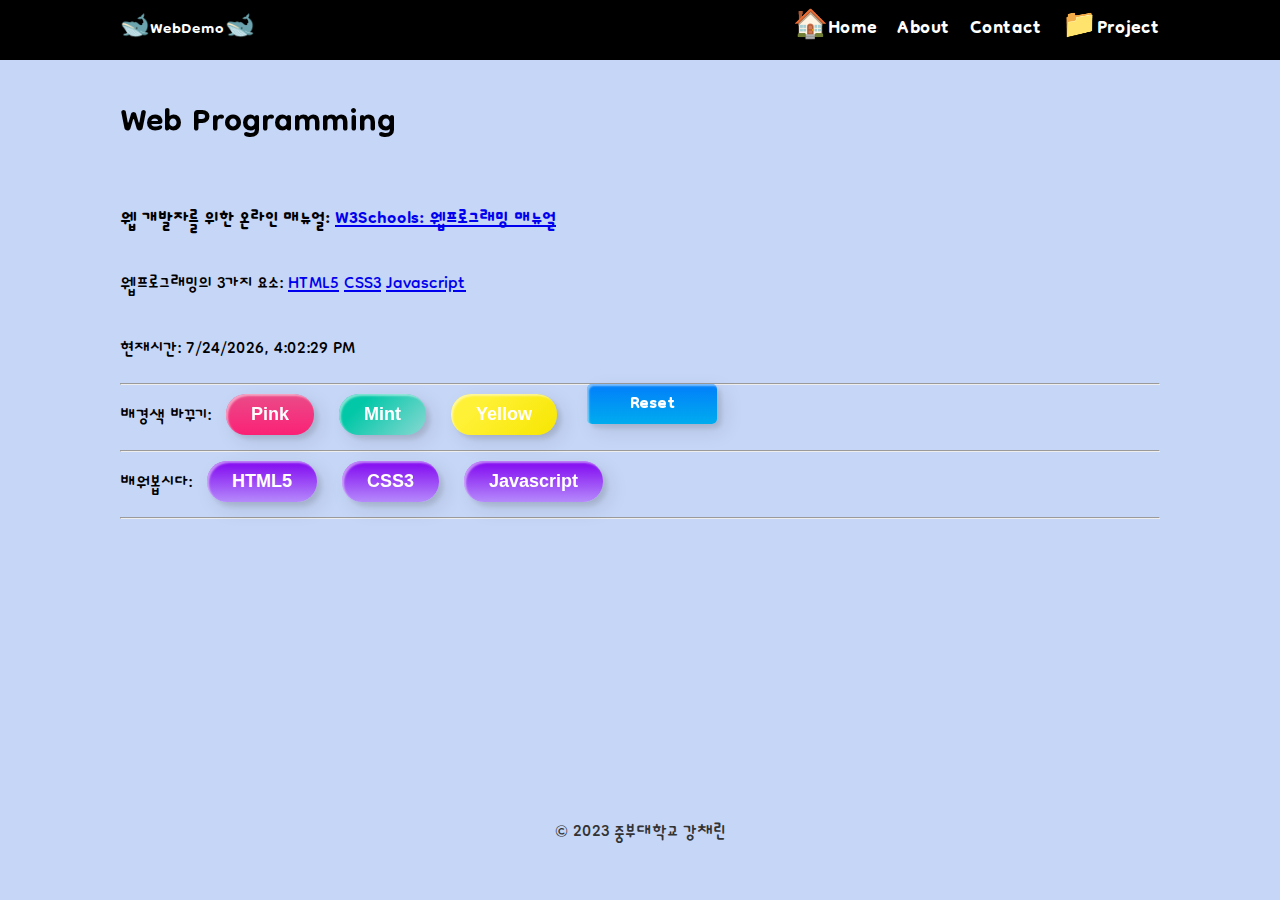
<file: index.html>
<!DOCTYPE html>
          <html lang="en">
            <head>
              <meta charset="UTF-8" />
              <meta http-equiv="X-UA-Compatible" content="IE=edge" />
              <meta
                name="viewport"
                content="width=device-width, initial-scale=1.0"
              />
              <title>WEB DEMO</title>
              <link rel="preconnect" href="https://fonts.googleapis.com">
<link rel="preconnect" href="https://fonts.gstatic.com" crossorigin>
<link href="https://fonts.googleapis.com/css2?family=Dongle:wght@700&display=swap" rel="stylesheet">
              <link rel="stylesheet" href="style.css" />
              <link rel="shortcut icon" href="/img/favicon (3).ico">
            </head>
            <body>
              
              <nav class="navbar">
                <div class="container">
                  <div class="logo">🐋WebDemo🐋</div>
                  <ul class="nav">
                    <li>
                      <a href="index.html">🏠Home</a>
                    </li>
                    <li>
                      <a href="about.html">About</a>
                    </li>
                    <li>
                      <a href="contact.html">Contact</a>
                    </li>
                    <li>
                      <a href="project.html">&#128193;Project</a>
                    </li>
                  </ul>
                </div>
              </nav>
              <!--메인 섹션-->
              <section class="main">
                <div class="container">
                  <h1>Web Programming</h1>

                  <h3>
                    웹 개발자를 위한 온라인 매뉴얼:
                    <a href="https://www.w3schools.com/"
                      >W3Schools: 웹프로그래밍 매뉴얼</a
                    >
                  </h3>

                  <p>
                    웹프로그래밍의 3가지 요소:
                    <a href="https://www.w3schools.com/html/default.asp"
                      >HTML5</a
                    >
                    
                    <a href="https://www.w3schools.com/css/default.asp">CSS3</a>
                    
                    <a href="https://www.w3schools.com/js/default.asp"
                      >Javascript</a
                    >
                  </p>

                  <p>현재시간: <span id="time"></span></p>
                  <hr />
                  <p>
                    배경색 바꾸기:
                    <button onclick="pink()" class="custom-btn btn-11">Pink</button>                 
                    <button onclick="mint()" class="custom-btn btn-13">Mint</button>                 
                    <button onclick="yellow()" class="custom-btn btn-14">Yellow</button>
                    <button onclick="reset()" class="custom-btn btn-12"><span>Click!</span><span>Reset</span></button>
                  </p>
                  <hr />
                  <p>
                    배워봅시다:
                    <button class="custom-btn btn-2" onmouseover="showhtml()" onmouseout="hide()">
                      HTML5
                    </button>
                    <button class="custom-btn btn-2" onmouseover="showcss()" onmouseout="hide()">
                      CSS3
                    </button>
                    <button class="custom-btn btn-2" onmouseover="showjs()" onmouseout="hide()">
                      Javascript
                    </button>
                  </p>
                  <hr />
                  <br />
                  <div>
                    <img id="fig" height="200px" />
                    <p id="desc"></p>
                  </div>
                </div>
              </section>

              <script src="main.js"></script>
            </body>
          </html>
        </h1>

      </div>
    </section>
    <footer class="footer">&copy 2023 중부대학교 강채린</footer>
    <script src="https://cdnjs.cloudflare.com/ajax/libs/jquery/2.0.2/jquery.min.js"></script>
    <script src="main.js"></script>
  </body>
</html>
</file>
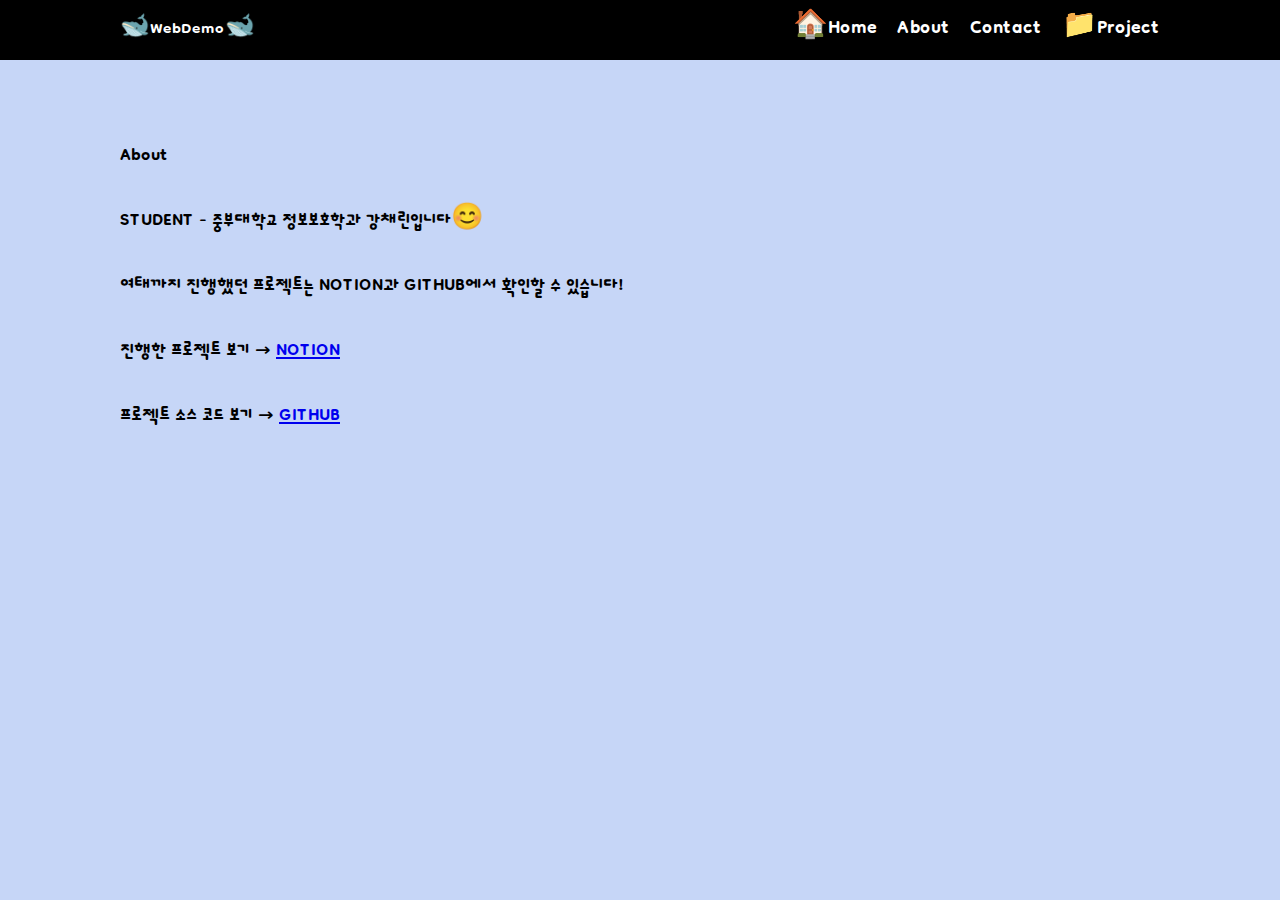
<file: about.html>
<!DOCTYPE html>
<html lang="en">
  <head>
    <meta charset="UTF-8" />
    <meta http-equiv="X-UA-Compatible" content="IE=edge" />
    <meta name="viewport" content="width=device-width, initial-scale=1.0" />
    <title>WEB DEMO</title>
    <link rel="preconnect" href="https://fonts.googleapis.com" />
    <link rel="preconnect" href="https://fonts.gstatic.com" crossorigin />
    <link
      href="https://fonts.googleapis.com/css2?family=Dongle:wght@700&display=swap"
      rel="stylesheet"
    />
    <link rel="stylesheet" href="style.css" />
    <link rel="shortcut icon" href="/img/favicon (3).ico" />
  </head>
  <body>
    <!--메뉴-->
    <nav class="navbar">
      <div class="container">
        <div class="logo">🐋WebDemo🐋</div>
        <ul class="nav">
          <li>
            <a href="index.html">🏠Home</a>
          </li>
          <li>
            <a href="about.html">About</a>
          </li>
          <li>
            <a href="contact.html">Contact</a>
          </li>
          <li>
            <a href="project.html">&#128193;Project</a>
          </li>
        </ul>
      </div>
    </nav>

    <!--메인 섹션-->
    <section class="main">
      <div class="container">
        <br />
        <h1>About</h1>

        <h3>
          STUDENT - 중부대학교 정보보호학과 강채린입니다😊
          <br />
          여태까지 진행했던 프로젝트는 NOTION과 GITHUB에서 확인할 수 있습니다!
          <br />
          <p>
            진행한 프로젝트 보기 →
            <a href="https://www.notion.so/5f0b08db4aee49bba3639bef6cb88bb4"
              >NOTION</a
            >
          </p>
          <p>
            프로젝트 소스 코드 보기 →
            <a href="https://github.com/QWOFTQ">GITHUB</a>
          </p>
        </h3>
      </div>
    </section>

    <script src="main.js"></script>
  </body>
</html>
</file>
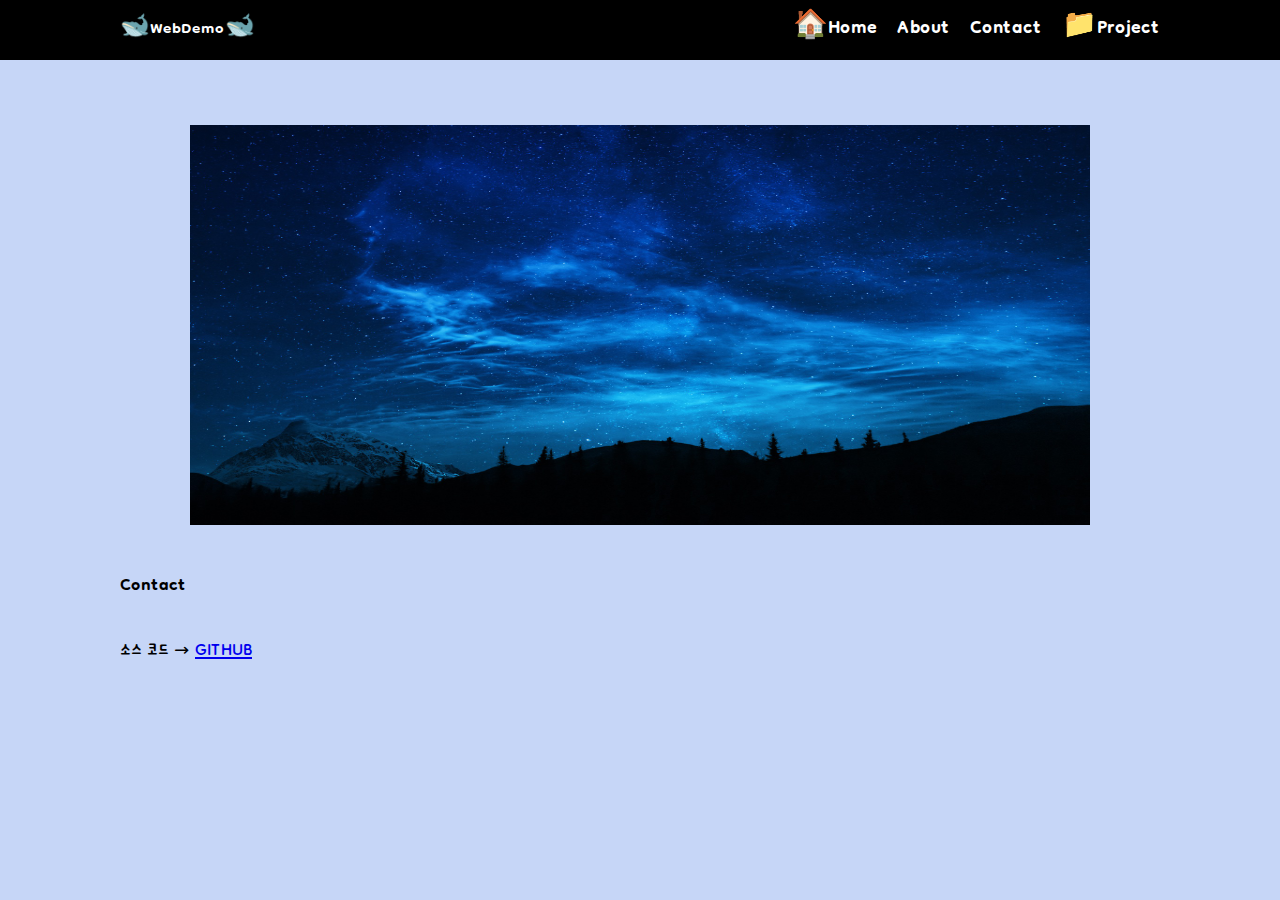
<file: contact.html>
<!DOCTYPE html>
<html lang="en">
  <head>
    <meta charset="UTF-8" />
    <meta http-equiv="X-UA-Compatible" content="IE=edge" />
    <meta name="viewport" content="width=device-width, initial-scale=1.0" />
    <title>WEB DEMO</title>
    <link rel="preconnect" href="https://fonts.googleapis.com" />
    <link rel="preconnect" href="https://fonts.gstatic.com" crossorigin />
    <link
      href="https://fonts.googleapis.com/css2?family=Dongle:wght@700&display=swap"
      rel="stylesheet"
    />
    <link rel="stylesheet" href="style.css" />
    <link rel="shortcut icon" href="/img/favicon (3).ico" />
  </head>
  <body>
    <!--메뉴-->
    <nav class="navbar">
      <div class="container">
        <div class="logo">🐋WebDemo🐋</div>

        <ul class="nav">
          <li>
            <a href="index.html">🏠Home</a>
          </li>
          <li>
            <a href="about.html">About</a>
          </li>
          <li>
            <a href="contact.html">Contact</a>
          </li>
          <li>
            <a href="project.html">&#128193;Project</a>
          </li>
        </ul>
      </div>
    </nav>

    <!--메인 섹션-->
    <section class="main">
      <div class="container">
        <br />
        <div style="text-align: center">
          <img src="/img/contact.jpg" style="width: 900px; height: 400px" />
        </div>
        <h1>Contact</h1>
        <p>
          소스 코드 →
          <a href="https://github.com/QWOFTQ">GITHUB</a>
        </p>
      </div>
    </section>

    <script src="main.js"></script>
  </body>
</html>
</file>
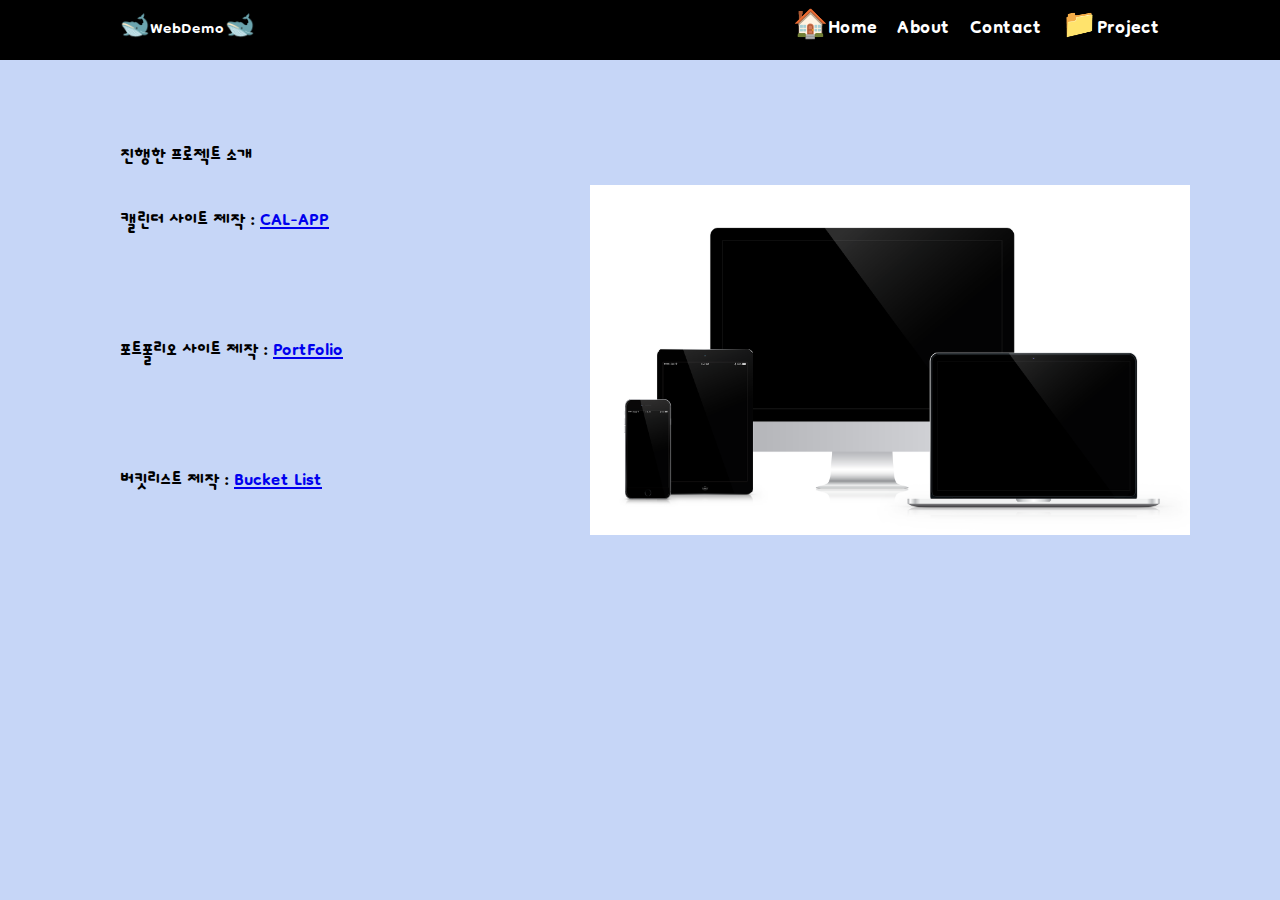
<file: project.html>
<!DOCTYPE html>
<html lang="en">
  <head>
    <meta charset="UTF-8" />
    <meta http-equiv="X-UA-Compatible" content="IE=edge" />
    <meta name="viewport" content="width=device-width, initial-scale=1.0" />
    <title>WEB DEMO</title>
    <link rel="preconnect" href="https://fonts.googleapis.com">
<link rel="preconnect" href="https://fonts.gstatic.com" crossorigin>
<link href="https://fonts.googleapis.com/css2?family=Dongle:wght@700&display=swap" rel="stylesheet">
    <link rel="stylesheet" href="style.css" />
    <link rel="shortcut icon" href="/img/favicon (3).ico">
  </head>
  <body class="back-row-toggle splat-toggle">
    <!--메뉴-->
    <nav class="navbar">
      <div class="container">
        <div class="logo">🐋WebDemo🐋</div>
        <ul class="nav">
          <li>
            <a href="index.html">🏠Home</a>
          </li>

          <li>
            <a href="about.html">About</a>
          </li>
          <li>
            <a href="contact.html">Contact</a>
          </li>
          <li>
            <a href="project.html">&#128193;Project</a>
          </li>
        </ul>
        
      </div>
    </nav>
    <img src="/img/project.png" style="float: right; width:600px; height:350px;  margin-right: 90px; margin-top: 125px;">
    <!--메인 섹션-->
    <section class="main">
      <div class="container">
<br/>
        <h1>진행한 프로젝트 소개</h1>

        <h3>캘린더 사이트 제작 :
          <a href="https://cal-real-qwoftq.vercel.app/"
            >CAL-APP</a>
        </h3>
        <br/>
        <h3>포트폴리오 사이트 제작 :
          <a href="https://port-folio-olive.vercel.app/"
            >PortFolio</a>
        </h3>
        <br/>
        <h3>버킷리스트 제작 :
          <a href="https://bucket-list92.vercel.app/"
            >Bucket List</a>
        </h3>
    </section>
    
    <script src="main.js"></script>
  </body>
</html>
</file>
<file: style.css>
* {
  box-sizing: border-box;
  padding: 0;
  margin: 0;
  font-family: 'Dongle', sans-serif;
  font-size: 26px;
}

body {
  font-size: 16px;
  line-height: 1.5;
  color: #333;
  background: #c6d6f7;
}

ul {
  list-style-type: none;
}

.container {
  max-width: 1100px;
  margin: 0 auto;
  padding: 0 30px;
}

.main {
  color: black;
  line-height: 2.5;
}

.navbar {
  background-color: black;
  color: #fff;
  height: 60px;
}

.navbar .container {
  display: flex;
  flex-direction: row;
  justify-content: space-between;
  align-items: center;
  height: 100%;
}

.navbar ul {
  display: flex;
  flex-direction: row;
}

.navbar ul li {
  margin-left: 20px;
}

.navbar .logo {
  font-size: x-large;
  font-weight: bold;
}

.navbar a {
  color: #fff;
  text-decoration: none;
  font-size: 28px;
  font-weight: bold;
}

.navbar a:hover {
  border-bottom: 2px #fff dashed;
  color: #ddd;
}

button {
  padding: 5px 10px;
  margin: 5px 10px;
  font-size: large;
  font-weight: bold;
  background-color: lightgrey;
  border-radius: 10px;
  border-width: 1px;
}

.custom-btn {
  margin: 5px 10px;
  color: #fff;
  border-radius: 20px;
  padding: 10px 25px;
  font-size: large;
  font-family: 'Lato', sans-serif;
  font-weight: bold;
  background: transparent;
  cursor: pointer;
  transition: all 0.3s ease;
  position: relative;
  display: inline-block;
  box-shadow: inset 2px 2px 2px 0px rgba(255, 255, 255, 0.5),
    7px 7px 20px 0px rgba(0, 0, 0, 0.1), 4px 4px 5px 0px rgba(0, 0, 0, 0.1);
  outline: none;
}

.btn-2 {
  background: rgba(181, 138, 251);
  background: linear-gradient(
    0deg,
    rgba(181, 138, 251, 1) 0%,
    rgba(129, 5, 240, 1) 100%
  );
  border: none;
}
.btn-2:before {
  height: 0%;
  width: 2px;
}
.btn-2:hover {
  box-shadow: 4px 4px 6px 0 rgba(255, 255, 255, 0.5),
    -4px -4px 6px 0 rgba(116, 125, 136, 0.5),
    inset -4px -4px 6px 0 rgba(255, 255, 255, 0.2),
    inset 4px 4px 6px 0 rgba(0, 0, 0, 0.4);
}

.btn-11 {
  background-color: rgb(251, 33, 117);
  background-image: linear-gradient(
    0deg,
    rgba(251, 33, 117, 1) 0%,
    rgba(234, 76, 137, 1) 100%
  );
  border: none;
  z-index: 1;
}
.btn-11:after {
  position: absolute;
  content: '';
  width: 100%;
  height: 0;
  bottom: 0;
  left: 0;
  z-index: -1;
  border-radius: 20px;
  background-color: #fff;
  background-image: linear-gradient(315deg, #fc67a0 0%, #ffb7ce 74%);
  box-shadow: -7px -7px 20px 0px #fff9, -4px -4px 5px 0px #fff9,
    7px 7px 20px 0px #0002, 4px 4px 5px 0px #0001;
  transition: all 0.3s ease;
}
.btn-11:hover {
  color: #fff;
}
.btn-11:hover:after {
  top: 0;
  height: 100%;
}
.btn-11:active {
  top: 2px;
}

.btn-13 {
  background-color: #89d8d3;
  background-image: linear-gradient(315deg, #89d8d3 0%, #03c8a8 74%);
  border: none;
  z-index: 1;
}

.btn-13:after {
  position: absolute;
  content: '';
  width: 100%;
  height: 0;
  bottom: 0;
  left: 0;
  z-index: -1;
  border-radius: 20px;
  background-color: #4dccc6;
  background-image: linear-gradient(315deg, #4dccc6 0%, #96e4df 74%);
  box-shadow: -7px -7px 20px 0px #fff9, -4px -4px 5px 0px #fff9,
    7px 7px 20px 0px #0002, 4px 4px 5px 0px #0001;
  transition: all 0.3s ease;
}
.btn-13:hover {
  color: #fff;
}
.btn-13:hover:after {
  top: 0;
  height: 100%;
}
.btn-13:active {
  top: 2px;
}
.btn-14 {
  background-color: #f7e600;
  background-image: linear-gradient(315deg, #f7e600 0%, #fff136 74%);
  border: none;
  z-index: 1;
}

.btn-14:after {
  position: absolute;
  content: '';
  width: 100%;
  height: 0;
  bottom: 0;
  left: 0;
  z-index: -1;
  border-radius: 20px;
  background-color: #f7e600;
  background-image: linear-gradient(315deg, #fff136 0%, #ffff90 74%);
  box-shadow: -7px -7px 20px 0px #fff9, -4px -4px 5px 0px #fff9,
    7px 7px 20px 0px #0002, 4px 4px 5px 0px #0001;
  transition: all 0.3s ease;
}
.btn-14:hover {
  color: #fff;
}
.btn-14:hover:after {
  top: 0;
  height: 100%;
}
.btn-14:active {
  top: 2px;
}

.btn-12 {
  position: relative;
  right: 20px;
  bottom: 26px;
  border: none;
  box-shadow: none;
  width: 130px;
  height: 40px;
  line-height: 42px;
  -webkit-perspective: 230px;
  perspective: 230px;
}
.btn-12 span {
  background: rgb(0, 172, 238);
  background: linear-gradient(
    0deg,
    rgba(0, 172, 238, 1) 0%,
    rgba(2, 126, 251, 1) 100%
  );
  display: block;
  position: absolute;
  width: 130px;
  height: 40px;
  box-shadow: inset 2px 2px 2px 0px rgba(255, 255, 255, 0.5),
    7px 7px 20px 0px rgba(0, 0, 0, 0.1), 4px 4px 5px 0px rgba(0, 0, 0, 0.1);
  border-radius: 5px;
  margin: 0;
  text-align: center;
  -webkit-box-sizing: border-box;
  -moz-box-sizing: border-box;
  box-sizing: border-box;
  -webkit-transition: all 0.3s;
  transition: all 0.3s;
}
.btn-12 span:nth-child(1) {
  box-shadow: -7px -7px 20px 0px #fff9, -4px -4px 5px 0px #fff9,
    7px 7px 20px 0px #0002, 4px 4px 5px 0px #0001;
  -webkit-transform: rotateX(90deg);
  -moz-transform: rotateX(90deg);
  transform: rotateX(90deg);
  -webkit-transform-origin: 50% 50% -20px;
  -moz-transform-origin: 50% 50% -20px;
  transform-origin: 50% 50% -20px;
}
.btn-12 span:nth-child(2) {
  -webkit-transform: rotateX(0deg);
  -moz-transform: rotateX(0deg);
  transform: rotateX(0deg);
  -webkit-transform-origin: 50% 50% -20px;
  -moz-transform-origin: 50% 50% -20px;
  transform-origin: 50% 50% -20px;
}
.btn-12:hover span:nth-child(1) {
  box-shadow: inset 2px 2px 2px 0px rgba(255, 255, 255, 0.5),
    7px 7px 20px 0px rgba(0, 0, 0, 0.1), 4px 4px 5px 0px rgba(0, 0, 0, 0.1);
  -webkit-transform: rotateX(0deg);
  -moz-transform: rotateX(0deg);
  transform: rotateX(0deg);
}
.btn-12:hover span:nth-child(2) {
  box-shadow: inset 2px 2px 2px 0px rgba(255, 255, 255, 0.5),
    7px 7px 20px 0px rgba(0, 0, 0, 0.1), 4px 4px 5px 0px rgba(0, 0, 0, 0.1);
  color: transparent;
  -webkit-transform: rotateX(-90deg);
  -moz-transform: rotateX(-90deg);
  transform: rotateX(-90deg);
}
.footer {
  text-align: center;
}
</file>
